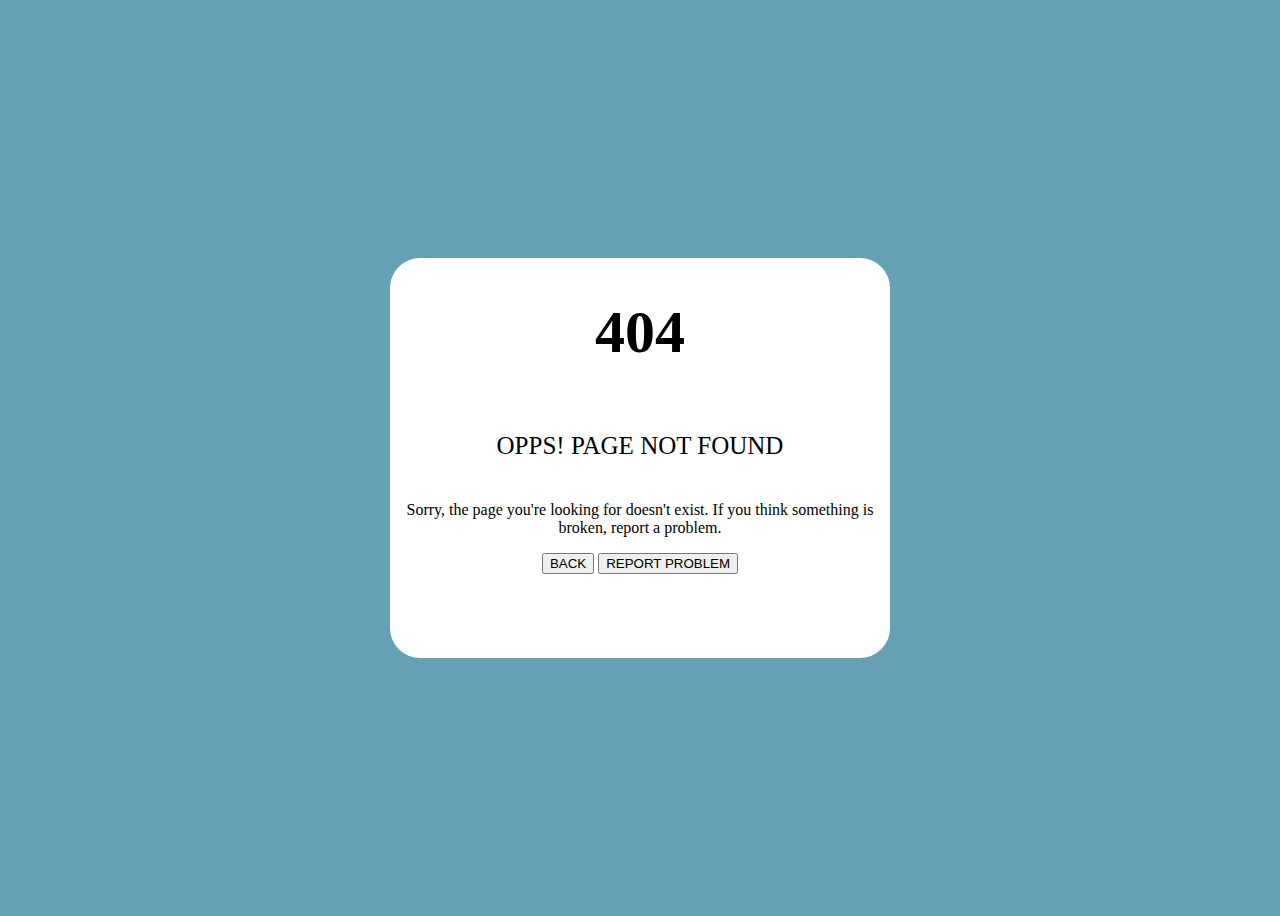
<file: index.html>
<!DOCTYPE html>
<html lang="en">
<head>
    <meta charset="UTF-8">
    <meta name="viewport" content="width=device-width, initial-scale=1.0">
    <link rel="stylesheet" href="style.css">
    
</head>
<body class = "box">
    
    <div class = "container">
        <h1 >404</h1> 
        <p class ="opps">OPPS! PAGE NOT FOUND</p>
        <p class ="text">Sorry, the page you're looking for doesn't exist. If you think something is
          broken, report a problem. </p>
    <div class="display">
    <a class ="button" href="https://github.com/Tselawi/markdown-to-html"><button type="button">BACK</button></a>
    <button type="button" class="report">REPORT PROBLEM</button>
    </div>
</div>
    
</body>
</html>
</file>
<file: style.css>
.box{
    min-height: 100vh;
   background: rgb(101, 160, 180);
   display: flex;
   align-items: center;
    
}

.container {
   height: 400px;
   width: 500px;
    border-radius: 30px;
    background: white;
    align-items: center;
    display: flex;
    flex-direction: column;
    margin-left: auto;
    margin-right: auto; 
}

h1 {
    font-size: 60px;
}

.opps{
    font-size: 25px;
}

.text {
    text-align: center;
}

.display {
    display: inline;
    
    
    
}
.button:visited  {

background-color:rgb(101, 160, 180);
text-decoration: none;
border: none;
color: black;
text-align: center;
border-radius: 5px;
font-size: 20px;

}

.report:hover{
background-color:rgb(101, 160, 180);
border: none;
color: white;
text-align: center;
border-radius: 20px;
font-size: 20px;
}
</file>
